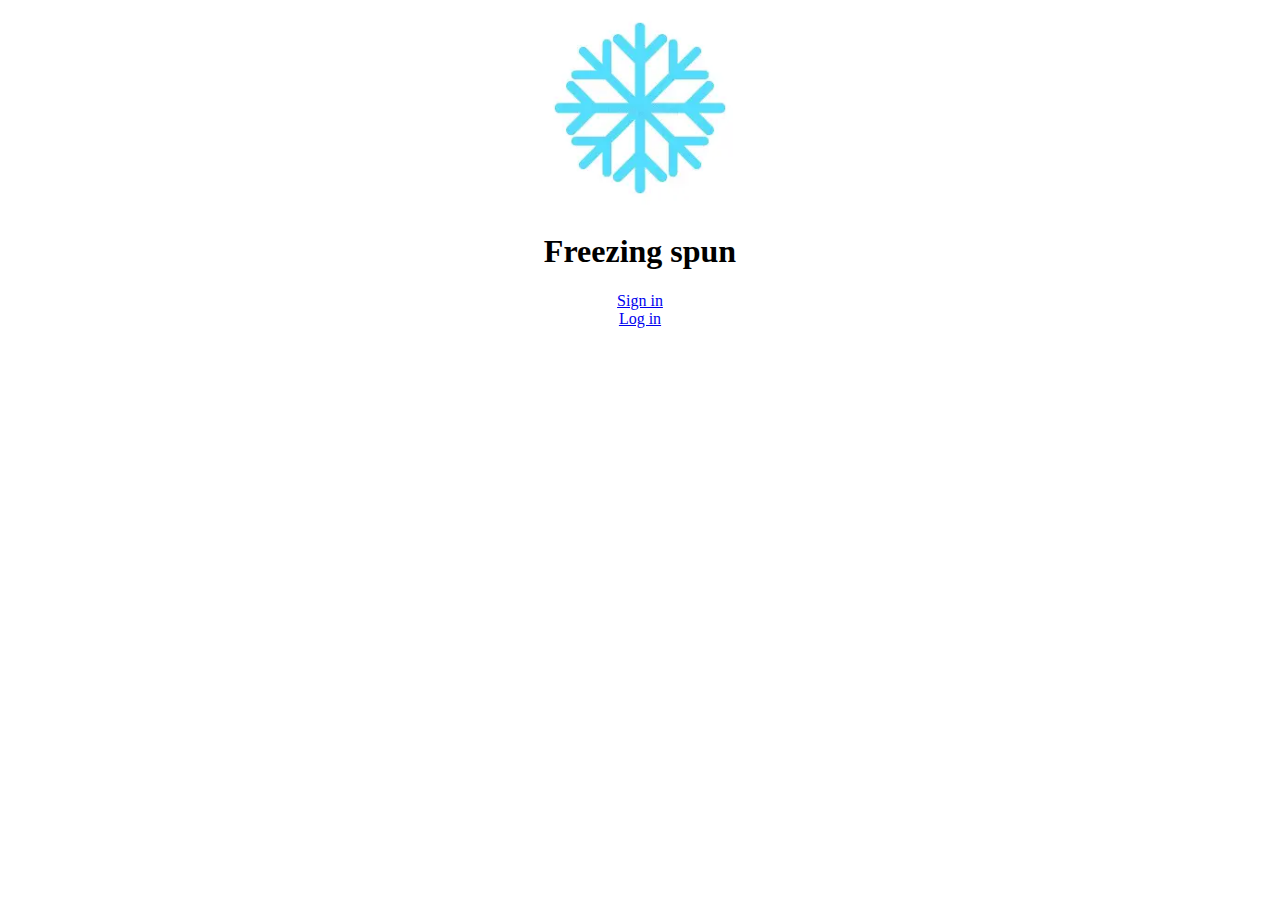
<file: index.html>
<!DOCTYPE html>
<html lang="en">
<head>
    <link rel="manifest" href="manifest.json">
<meta name="theme-color" content="#87CEEB">
    <meta charset="UTF-8">
    <meta name="viewport" content="width=device-width, initial-scale=1.0">
    <title>Git</title>
    <link rel="stylesheet" href="web.css">            
</head>
<body>
    <center class="freezer"><img class="rotating"  src="freezer.webp" alt="freezing sign" width="200px" height="200px">
    <h1>Freezing spun</h1></center>
   <center> <a href="Sign in.html">Sign in</a><br>
    <a href="log.html">Log in</a></center>
</body>
</html>
</file>
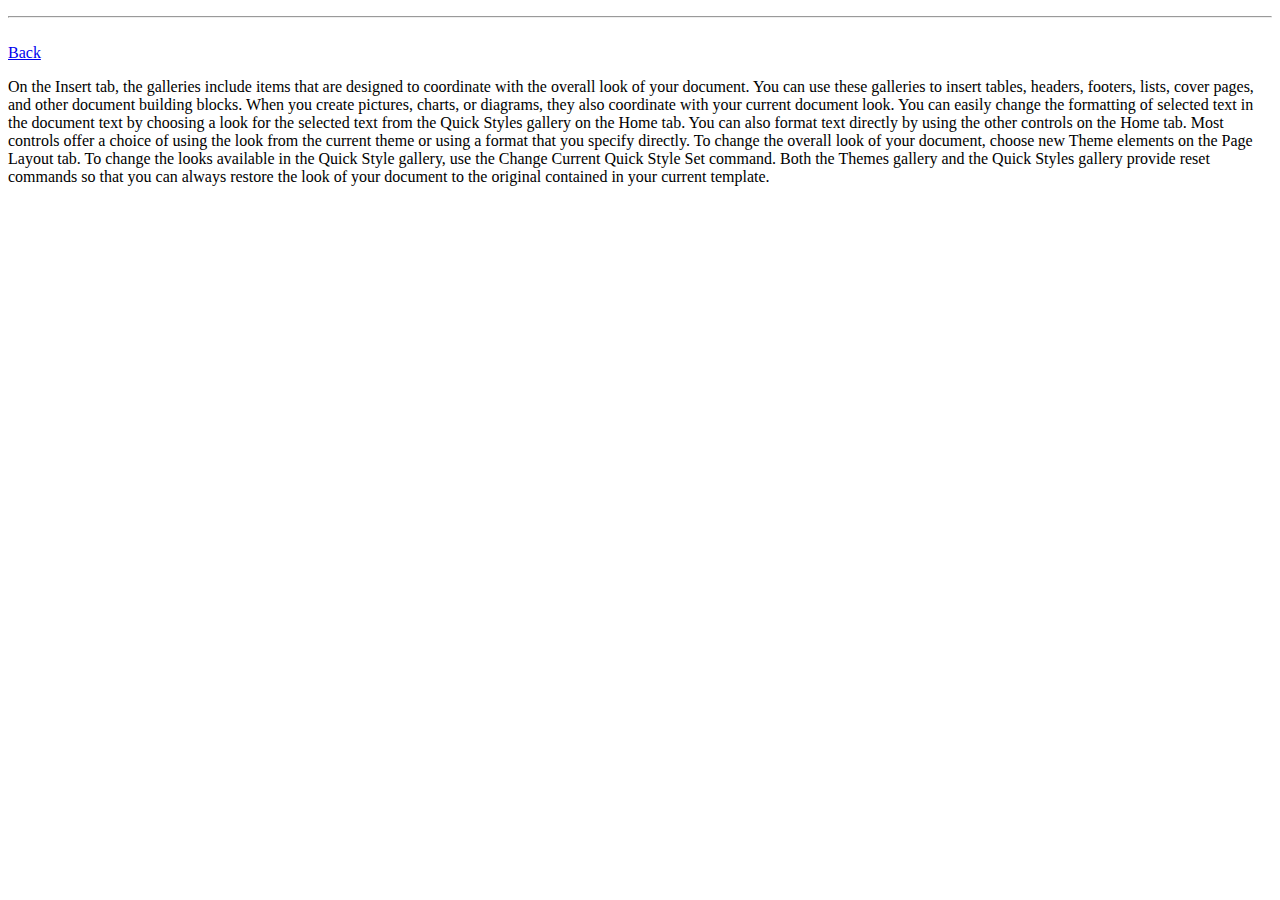
<file: help.html>
<!doctype html>
<html>
<head lang="eng">
<title>help-utb</title>
</head>
<body>
<p><hr>
  <br>
  <a href="unotld.html">Back</a>
</p>
<p>On the Insert tab, the galleries include items that are designed to coordinate with the overall look of your document. You can use these galleries to insert tables, headers, footers, lists, cover pages, and other document building blocks. When you create pictures, charts, or diagrams, they also coordinate with your current document look.
You can easily change the formatting of selected text in the document text by choosing a look for the selected text from the Quick Styles gallery on the Home tab. You can also format text directly by using the other controls on the Home tab. Most controls offer a choice of using the look from the current theme or using a format that you specify directly.
To change the overall look of your document, choose new Theme elements on the Page Layout tab. To change the looks available in the Quick Style gallery, use the Change Current Quick Style Set command. Both the Themes gallery and the Quick Styles gallery provide reset commands so that you can always restore the look of your document to the original contained in your current template.

</p>
</body>

</html>
</file>
<file: web.css>
/* Put this CSS in your existing stylesheet if you prefer */
    .rotating {
      display: inline-block;            /* keep transform behavior consistent */
      transform-origin: 50% 50%;        /* rotate around center */
      --rotation-duration: 3s;          /* change to speed up/slow down */
      animation: spin var(--rotation-duration) linear infinite;
      will-change: transform;
      cursor: pointer;
    }

    @keyframes spin {
      to { transform: rotate(360deg); }
    }

    /* If you want to respect users' reduced-motion preference */
    @media (prefers-reduced-motion: reduce;) {
      .rotating { animation: none !important; }

    }
</file>
